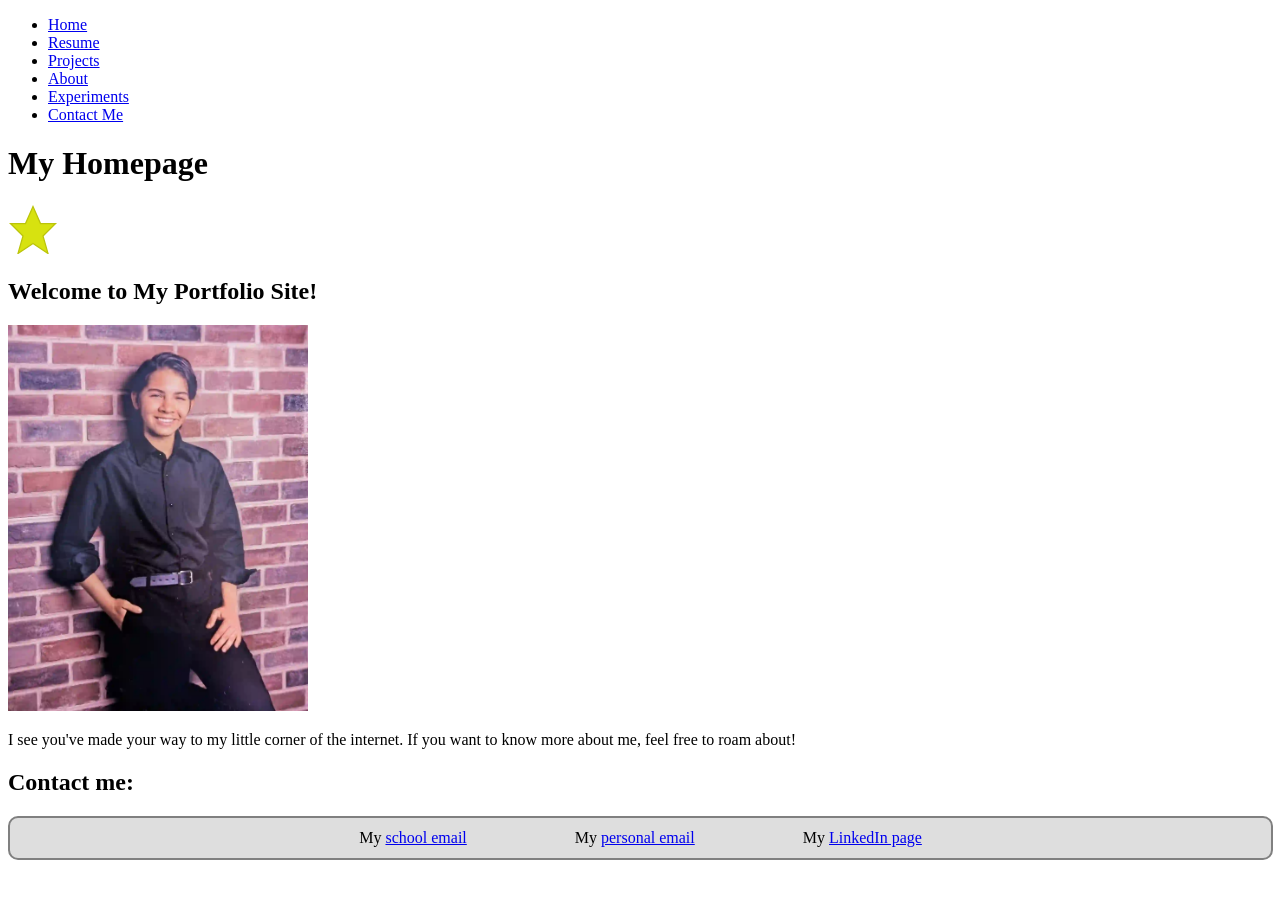
<file: index.html>
<!DOCTYPE html>
<html lang="en">
    <head>
        <!--link css and metadata-->
        <meta charset="utf-8">

        <link rel="stylesheet" href="./styles/index.css">

        <title>Homepage</title>
    </head>

    <body>
        <header>
            <!--Main Navbar-->
            <nav>
                <ul>
                    <li><a href="./index.html">Home</a></li>
                    <li><a href="./resume.html">Resume</a></li>
                    <li><a href="./projects.html">Projects</a></li>
                    <li><a href="./about-me.html">About</a></li>
                    <li><a href="./experiments.html">Experiments</a></li>
                    <li><a href="./index.html#contact">Contact Me</a></li>
                </ul>
            </nav>

            <h1>My Homepage</h1>
            <!--(100,10)=top (70,78) (10,78)=left (60,128) (40,198)=bot left      	 
                (100,158) (160,198)=bot right (140,128) (190,78)=right (130,78)-->
            <svg width="50" height="50" viewBox="0 0 200 200" fill="none" aria-hidden>
                <polygon points="100,10 70,78 10,78 60,128 40,198 100,158 160,198 140,128 190,78 130,78"
                style="fill:rgb(215, 226, 16); stroke:rgb(187, 196, 10);stroke-width:5;" />
            </svg>

            <hello-world></hello-world>
        </header>

        <main>
            <section>
                <h2>Welcome to My Portfolio Site!</h2>

                <picture>
                    <!--set image to higher resolution if possible, fall back to webp-->
                    <source srcset="assets/portrait.webp, assets/portrait.JPG 2x">
                    <img src="assets/portrait.webp" width="300" alt="Professional picture of me">
                </picture>

                <p>
                    I see you've made your way to my little corner of the internet. If you want to know more about me, feel free to roam about!
                </p>
            </section>
        </main>
        <footer>
            <h2 id="contact">Contact me:</h2>

            <contact-info>
                <span>My <a href="mailto:r8diaz@ucsd.edu">school email</a></span>
                <span>My <a href="mailto:ki.diaz.2005@gmail.com">personal email</a></span>
                <span>My <a href="https://www.linkedin.com/in/ki-diaz-7408ba369?trk=people-guest_people_search-card"> LinkedIn page</a></span>
            </contact-info>
        </footer>
        <script src="scripts/main.js"></script>
    </body> 
</html>
</file>
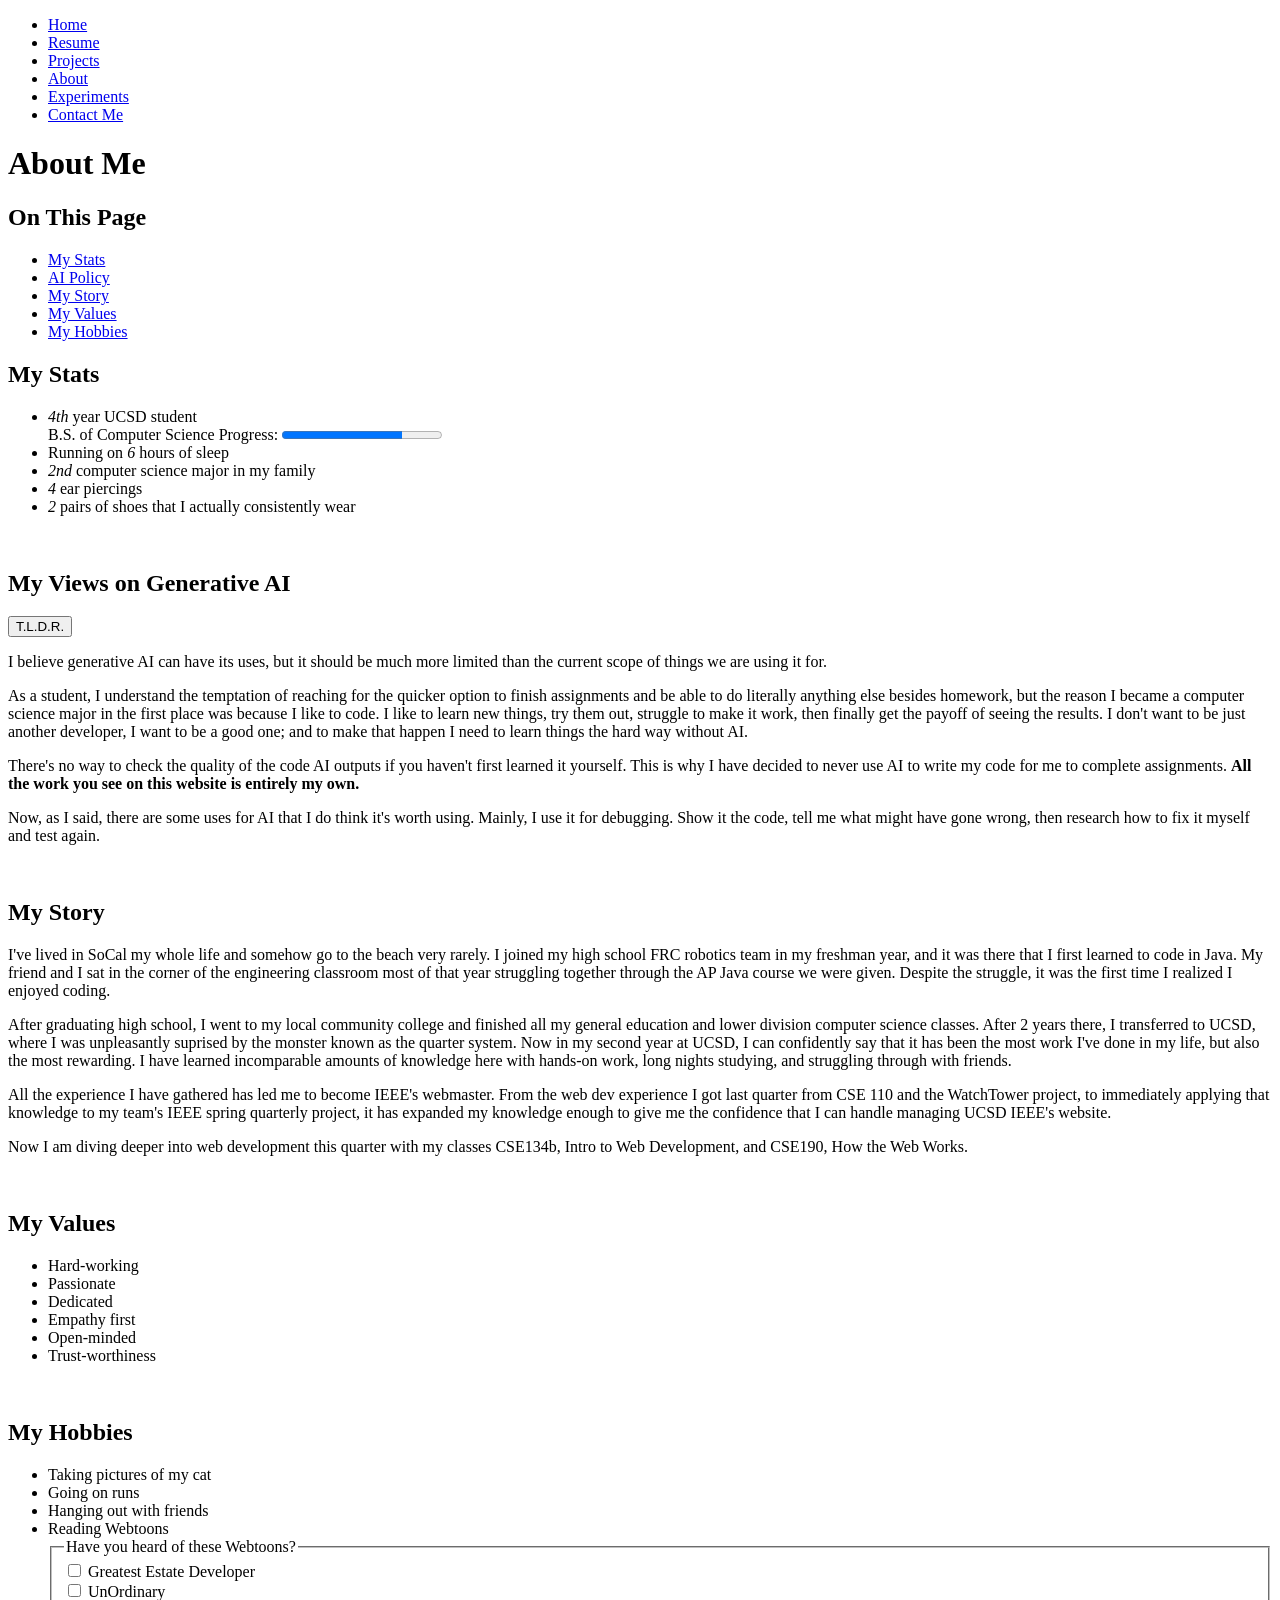
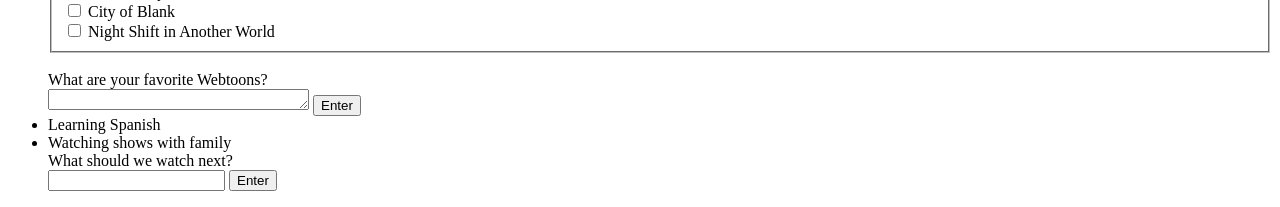
<file: about-me.html>
<!DOCTYPE html>
<html lang="en">
    <head>
        <!--link css and metadata-->
        <meta charset="utf-8">

        <title>About Me</title>
    </head>

    <body>
        <header>
            <!--Main Navbar-->
            <nav>
                <ul>
                    <li><a href="./index.html">Home</a></li>
                    <li><a href="./resume.html">Resume</a></li>
                    <li><a href="./projects.html">Projects</a></li>
                    <li><a href="./about-me.html">About</a></li>
                    <li><a href="./experiments.html">Experiments</a></li>
                    <li><a href="./index.html#contact">Contact Me</a></li>
                </ul>
            </nav>

            <h1>About Me</h1>
        </header>

        <main>
            <aside class="right-sidebar">
                <nav>
                    <h2>On This Page</h2>
                    <ul>
                        <li><a href="#stats">My Stats</a></li>
                        <li><a href="#ai-policy">AI Policy</a></li>
                        <li><a href="#story">My Story</a></li>
                        <li><a href="#values">My Values</a></li>
                        <li><a href="#hobbies">My Hobbies</a></li>
                    </ul>
                </nav>
            </aside>

            <section id="stats">
                <h2>My Stats</h2>

                <ul>
                    <li>
                        <i>4th</i> year UCSD student
                        <br>
                        <label for="bs-progress">B.S. of Computer Science Progress: </label>
                        <progress id="bs-progress" max="100" value="75">75%</progress>
                    </li>
                    <li>Running on <i>6</i> hours of sleep</li>
                    <li><i>2nd</i> computer science major in my family</li>
                    <li><i>4</i> ear piercings</li>
                    <li><i>2</i> pairs of shoes that I actually consistently wear</li>
                </ul>
            </section>

            <br>

            <section id="ai-policy">
                <h2>My Views on Generative AI</h2>

                <!--Open dialog button-->
                <button popovertarget="tldr-dialog">T.L.D.R.</button>

                <dialog id="tldr-dialog" popover>
                    <p>Don't use AI to write code before you know how to write it yourself!</p>
                    <button popovertarget="tldr-dialog" popovertargetaction="hide">Close</button>
                </dialog>

                <p>
                    I believe generative AI can have its uses, but it should be much more limited than the current scope of things we are using it for.
                </p> 
                <p>
                    As a student, I understand the temptation of reaching for the quicker option to finish assignments and be able to do 
                    literally anything else besides homework, but the reason I became a computer science major in the first place was because
                    I like to code. I like to learn new things, try them out, struggle to make it work, then finally get the payoff of seeing the results.
                    I don't want to be just another developer, I want to be a good one; and to make that happen I need to learn things the hard way without AI.
                </p>
                <p>
                    There's no way to check the quality of the code AI outputs if you haven't first learned it yourself. 
                    This is why I have decided to never use AI to write my code for me to complete assignments. 
                    <strong>All the work you see on this website is entirely my own.</strong>
                </p> 
                <p>
                    Now, as I said, there are some uses for AI that I do think it's worth using. Mainly, I use it for debugging. Show it the code, tell me
                    what might have gone wrong, then research how to fix it myself and test again. 
                </p>
            </section>

            <br>

            <section id="story">
                <h2>My Story</h2>

                <p>
                    I've lived in SoCal my whole life and somehow go to the beach very rarely. 
                    I joined my high school FRC robotics team in my freshman year, and it was there that I first learned to code in Java.
                    My friend and I sat in the corner of the engineering classroom most of that year struggling together through the AP Java course we were given.
                    Despite the struggle, it was the first time I realized I enjoyed coding.
                </p>
                <p>
                    After graduating high school, I went to my local community college and finished all my general education and lower division computer science classes.
                    After 2 years there, I transferred to UCSD, where I was unpleasantly suprised by the monster known as the quarter system.
                    Now in my second year at UCSD, I can confidently say that it has been the most work I've done in my life, but also the most rewarding.
                    I have learned incomparable amounts of knowledge here with hands-on work, long nights studying, and struggling through with friends.
                </p>
                <p>
                    All the experience I have gathered has led me to become IEEE's webmaster. From the web dev experience I got last quarter from CSE 110
                    and the WatchTower project, to immediately applying that knowledge to my team's IEEE spring quarterly project, 
                    it has expanded my knowledge enough to give me the confidence that I can handle managing UCSD IEEE's website.
                </p>
                <p>
                    Now I am diving deeper into web development this quarter with my classes CSE134b, Intro to Web Development, and CSE190, How the Web Works.
                </p>
            </section>

            <br>

            <section id="values">
                <h2>My Values</h2>
                
                <ul>
                    <li>Hard-working</li>
                    <li>Passionate</li>
                    <li>Dedicated</li>
                    <li>Empathy first</li>
                    <li>Open-minded</li>
                    <li>Trust-worthiness</li>
                </ul>
            </section>

            <br>

            <section id="hobbies">
                <h2>My Hobbies</h2>
                
                <ul>
                    <li>Taking pictures of my cat</li>
                    <li>Going on runs</li>
                    <li>Hanging out with friends</li>
                    <li>
                        Reading Webtoons

                        <fieldset>
                            <legend>Have you heard of these Webtoons?</legend>

                            <input type="checkbox" id="ged" name="webtoon" value="g">
                            <label for="ged">Greatest Estate Developer</label>
                            <br>

                            <input type="checkbox" id="uo" name="webtoon" value="u">
                            <label for="uo">UnOrdinary</label>
                            <br>

                            <input type="checkbox" id="cob" name="webtoon" value="c">
                            <label for="cob">City of Blank</label>
                            <br>

                            <input type="checkbox" id="nsaw" name="webtoon" value="n">
                            <label for="nsaw">Night Shift in Another World</label>
                            <br>
                        </fieldset>

                        <br>

                        <form class="webtoon-form" method="get">
                            <label for="your-favs">What are your favorite Webtoons?</label>
                            <br>
                            <textarea id="your-favs" name="your-favs" rows="1" cols="30"></textarea>
                            <input type="submit" value="Enter">
                        </form>
                    </li>
                    <li>Learning Spanish</li>                    
                    <li>
                        Watching shows with family

                        <form class="show-form" method="get">
                            <label for="show">What should we watch next?</label>
                            <br>
                            <input type="text" name="show-rec" id="show" required>
                            <input type="submit" value="Enter">
                        </form>
                    </li>                    
                </ul>
            </section>
        </main>
    </body>
</html>
</file>
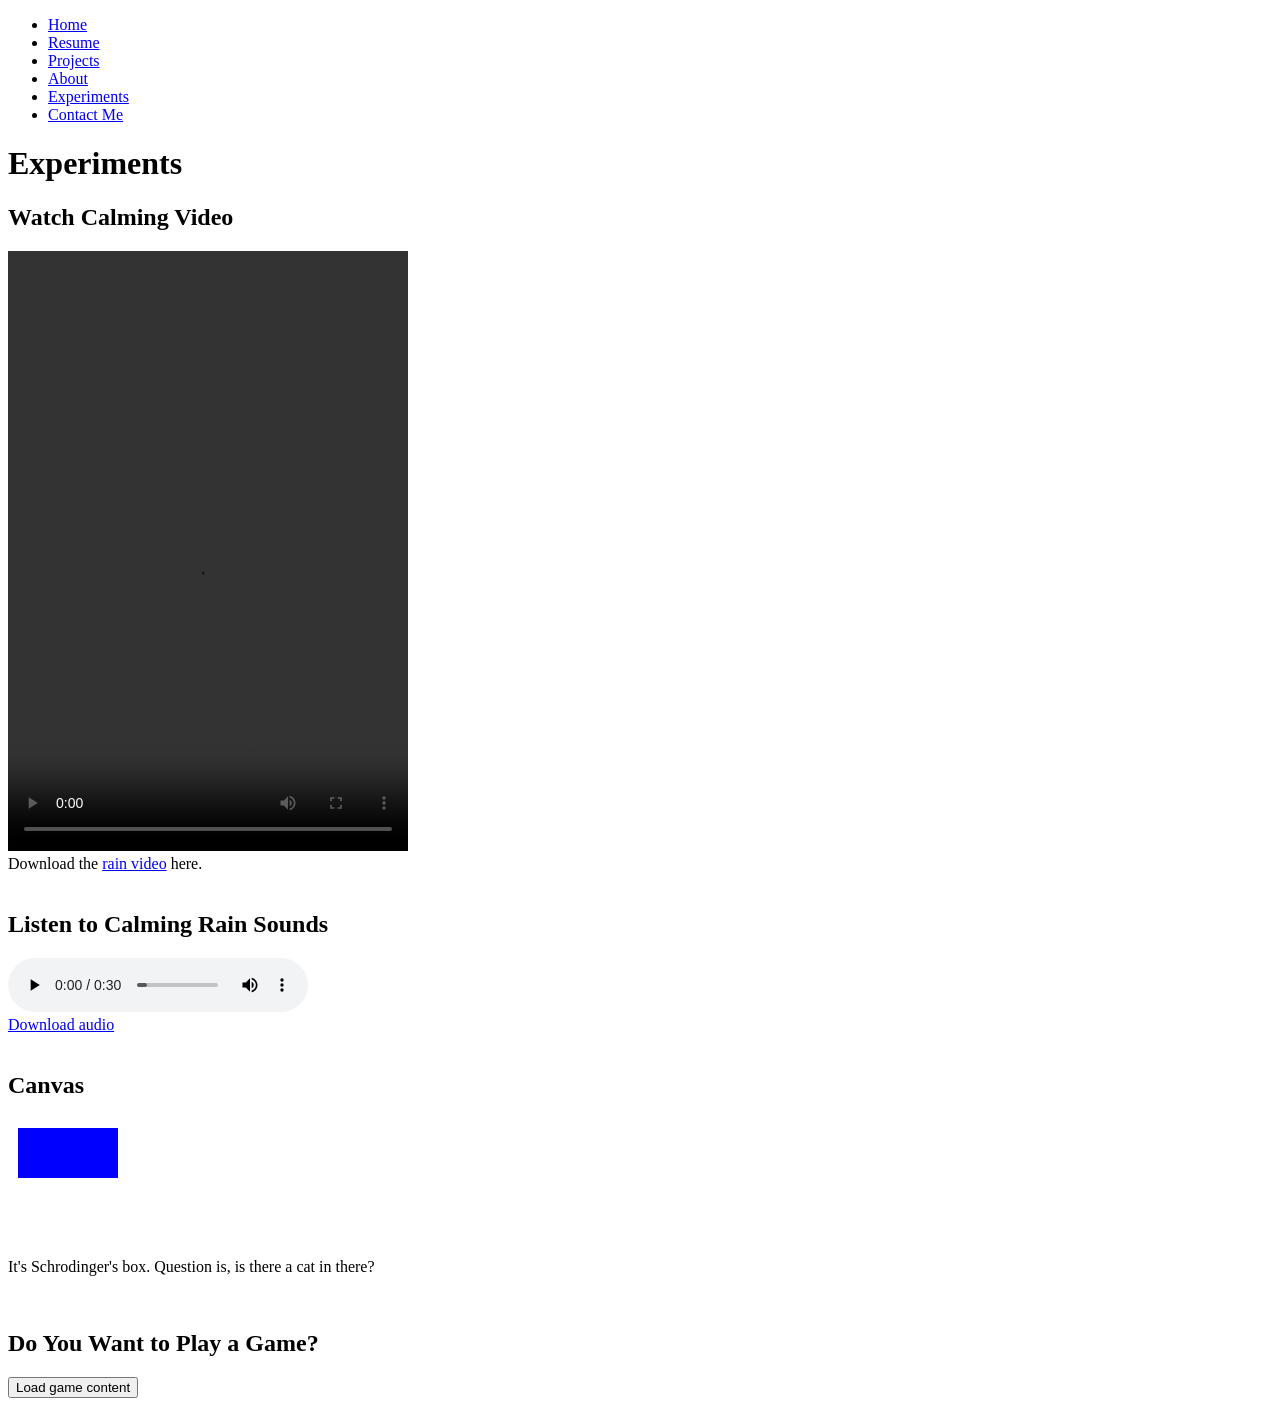
<file: experiments.html>
<!DOCTYPE html>
<html lang="en">
    <head>
        <!--link css and metadata-->
        <meta charset="utf-8">

        <title>Experiments</title>
    </head>

    <body>
        <header>
            <!--Main Navbar-->
            <nav>
                <ul>
                    <li><a href="./index.html">Home</a></li>
                    <li><a href="./resume.html">Resume</a></li>
                    <li><a href="./projects.html">Projects</a></li>
                    <li><a href="./about-me.html">About</a></li>
                    <li><a href="./experiments.html">Experiments</a></li>
                    <li><a href="./index.html#contact">Contact Me</a></li>
                </ul>
            </nav>

            <h1>Experiments</h1>
        </header>

        <main>
            <!--INCLUDE: template* | audio | video | canvas* | source-->

            <!--    VIDEO   -->
            <section aria-label="video example">
                <h2>Watch Calming Video</h2>

                <video controls width="400" height="600">
                    <source src="/assets/calming-rain.mp4" type="video/mp4">
                </video> 
                <br>
                Download the <a href="/assets/calming-rain.mp4">rain video</a> here.
            </section>

            <br>

            <!--    AUDIO   -->
            <section aria-label="audio example">
                <h2>Listen to Calming Rain Sounds</h2>

                <audio controls loading="lazy" loop src="/assets/jungle-rain-sounds.wav"></audio>
                <br>
                <a href="/assets/jungle-rain-sounds.wav"> Download audio </a>
            </section>

            <br>

            <!--    CANVAS  -->
            <section aria-label="canvas example">
                <h2>Canvas</h2>

                <canvas width="120" height="120">
                    Just a blue box.
                </canvas>

                <p>
                    It's Schrodinger's box. Question is, is there a cat in there?
                </p>

                <script>
                    const canvas = document.querySelector("canvas");
                    const ctx = canvas.getContext("2d");
                    ctx.fillStyle = "blue";
                    // Add a rectangle at (10, 10) with size 100x100 pixels
                    ctx.fillRect(10, 10, 100, 50);
                </script>
                <noscript>Aww no box</noscript>
            </section>

            <br>

            <!--    TEMPLATE    -->
            <section aria-label="game template example">
                <h2>Do You Want to Play a Game?</h2>

                <button onclick="showContent()">Load game content</button>

                <template>
                    <p>There might be a game here eventually...</p>                        
                </template>
            </section>
        </main>
    </body>
</html>
</file>
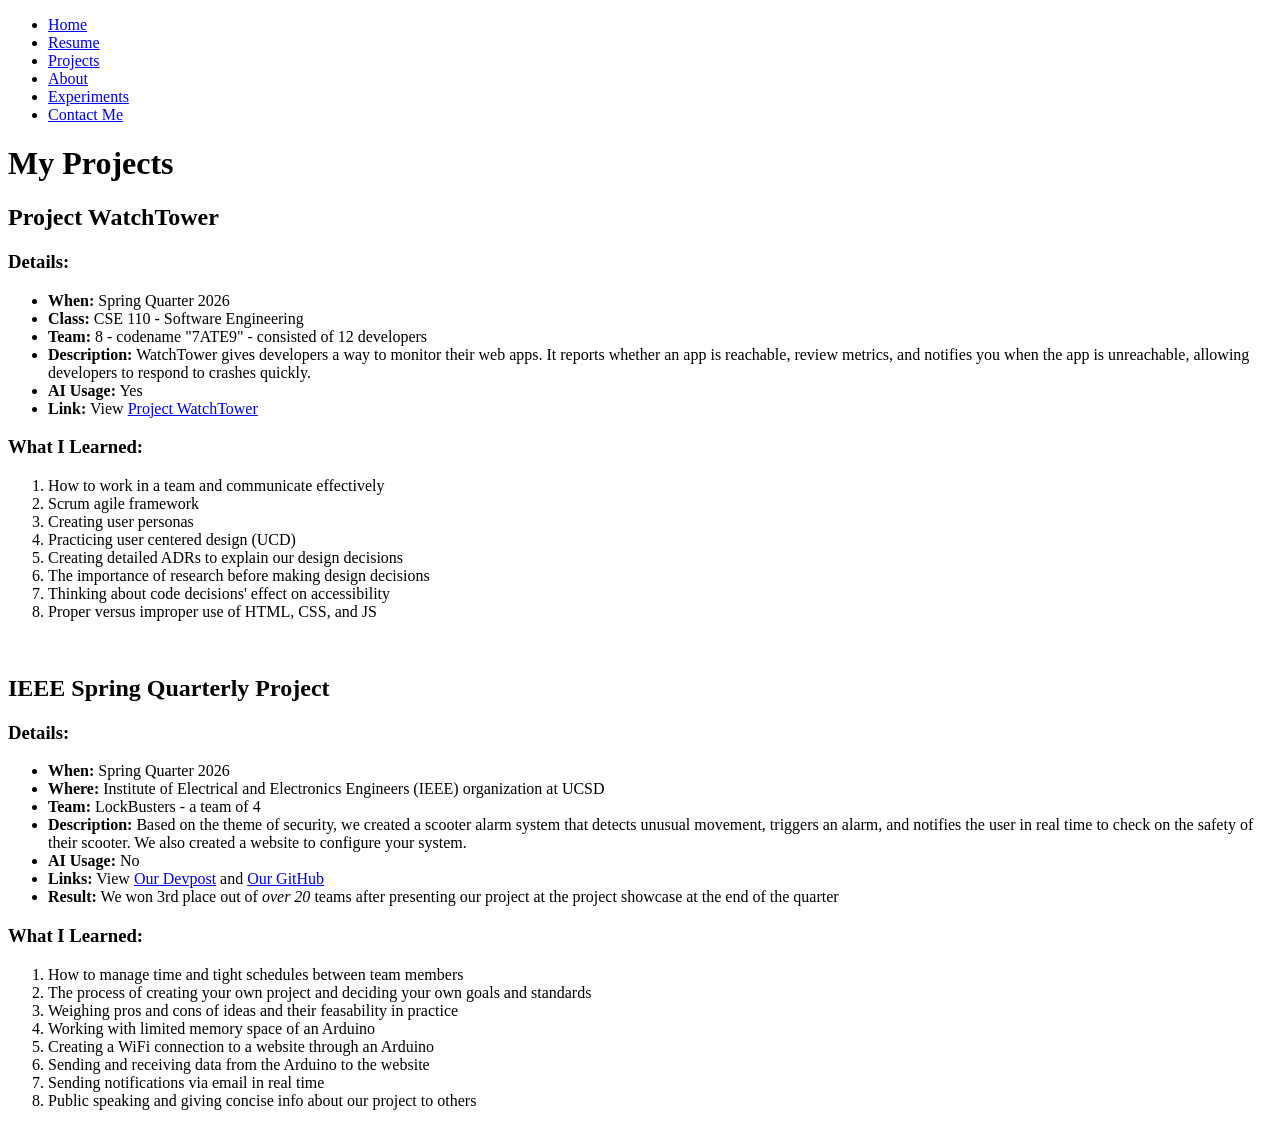
<file: projects.html>
<!DOCTYPE html>
<html lang="en">
    <head>
        <!--link css and metadata-->
        <meta charset="utf-8">

        <title>My Projects</title>
    </head>

    <body>
        <header>
            <!--Main Navbar-->
            <nav>
                <ul>
                    <li><a href="./index.html">Home</a></li>
                    <li><a href="./resume.html">Resume</a></li>
                    <li><a href="./projects.html">Projects</a></li>
                    <li><a href="./about-me.html">About</a></li>
                    <li><a href="./experiments.html">Experiments</a></li>
                    <li><a href="./index.html#contact">Contact Me</a></li>
                </ul>
            </nav>

            <h1>My Projects</h1>
        </header>

        <main>
            <article>
                <h2>Project WatchTower</h2>
                
                <h3>Details:</h3>
                <ul>
                    <li><b>When:</b> Spring Quarter 2026</li>
                    <li><b>Class:</b> CSE 110 - Software Engineering</li>
                    <li><b>Team:</b> 8 - codename "7ATE9" - consisted of 12 developers</li>
                    <li><b>Description:</b> WatchTower gives developers a way to monitor their web apps. It reports whether an app is reachable, review metrics, and notifies you when the app is unreachable, allowing developers to respond to crashes quickly.</li>
                    <li><b>AI Usage:</b> Yes</li>
                    <li><b>Link:</b> View <a href="https://watchtower.team7ate92.workers.dev/">Project WatchTower</a></li>
                </ul>

                <h3>What I Learned:</h3>
                <ol>
                    <li>How to work in a team and communicate effectively</li>
                    <li>Scrum agile framework</li>
                    <li>Creating user personas</li>
                    <li>Practicing user centered design (UCD)</li>
                    <li>Creating detailed ADRs to explain our design decisions</li>
                    <li>The importance of research before making design decisions</li>
                    <li>Thinking about code decisions' effect on accessibility</li>
                    <li>Proper versus improper use of HTML, CSS, and JS</li>
                </ol>
            </article>

            <br>

            <article>
                <h2>IEEE Spring Quarterly Project</h2>
                
                <h3>Details:</h3>
                <ul>
                    <li><b>When:</b> Spring Quarter 2026</li>
                    <li><b>Where:</b> Institute of Electrical and Electronics Engineers (IEEE) organization at UCSD</li>
                    <li><b>Team:</b> LockBusters - a team of 4</li>
                    <li><b>Description:</b> Based on the theme of security, we created a scooter alarm system that detects unusual movement, triggers an alarm, and notifies the user in real time to check on the safety of their scooter. We also created a website to configure your system.</li>
                    <li><b>AI Usage:</b> No</li>
                    <li><b>Links:</b> View <a href="https://devpost.com/software/scooter-lock-system#">Our Devpost</a> and <a href="https://github.com/KiCode-UCSD/LockBusters_SpringQP_Project">Our GitHub</a></li>
                    <li><b>Result:</b> We won 3rd place out of <em>over 20</em> teams after presenting our project at the project showcase at the end of the quarter</li>
                </ul>

                <h3>What I Learned:</h3>
                <ol>
                    <li>How to manage time and tight schedules between team members</li>
                    <li>The process of creating your own project and deciding your own goals and standards</li>
                    <li>Weighing pros and cons of ideas and their feasability in practice</li>
                    <li>Working with limited memory space of an Arduino</li>
                    <li>Creating a WiFi connection to a website through an Arduino</li>
                    <li>Sending and receiving data from the Arduino to the website</li>
                    <li>Sending notifications via email in real time</li>
                    <li>Public speaking and giving concise info about our project to others</li>
                </ol>
            </article>
        </main>
    </body>
</html>
</file>
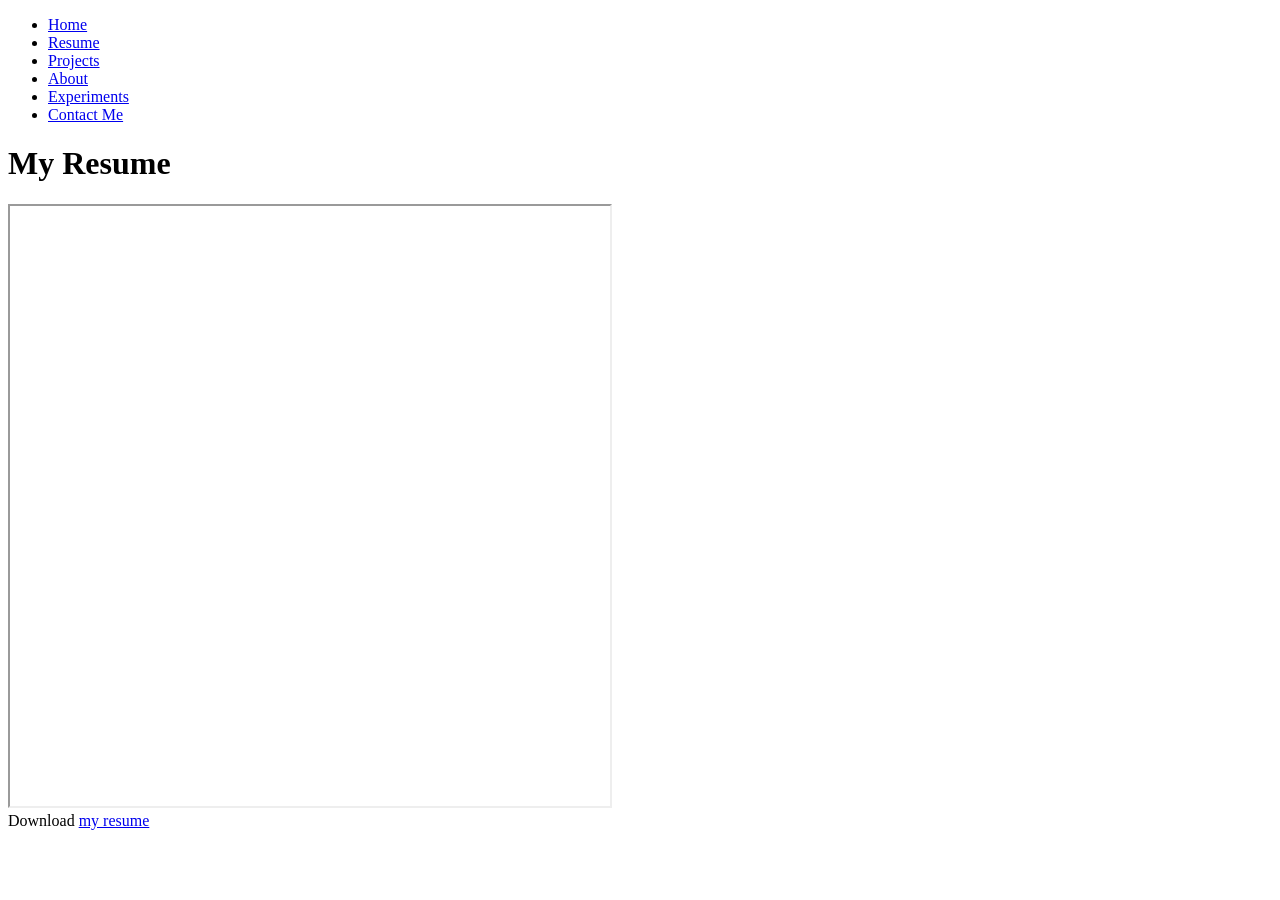
<file: resume.html>
<!DOCTYPE html>
<html lang="en">
    <head>
        <!--link css and metadata-->
        <meta charset="utf-8">

        <title>My Resume</title>
    </head>

    <body>
        <header>
            <!--Main Navbar-->
            <nav>
                <ul>
                    <li><a href="./index.html">Home</a></li>
                    <li><a href="./resume.html">Resume</a></li>
                    <li><a href="./projects.html">Projects</a></li>
                    <li><a href="./about-me.html">About</a></li>
                    <li><a href="./experiments.html">Experiments</a></li>
                    <li><a href="./index.html#contact">Contact Me</a></li>
                </ul>
            </nav>

            <h1>My Resume</h1>
        </header>

        <main>
            <iframe
                src="/assets/My-Resume.pdf"
                width="600"
                height="600"
                loading="lazy">
            </iframe>
        </main>

        <footer>
            <span>
                Download <a href="./assets/My-Resume.pdf">my resume</a>
            </span>
        </footer>
    </body>
</html>
</file>
<file: styles/index.css>
contact-info { 
    width: 98%;
    padding: .7em;
    border: 2px solid;
    border-radius: 10px;
    border-color: gray;
    background-color: rgb(222, 222, 222);

    /* align span elements  within contact-info*/
    display:inline-block;
    text-align: justify;
    text-align-last: center;
}

contact-info > span {
    margin-left: 3em;
    margin-right: 3em;
    padding: 0.25em; 

    text-align: center;
}
</file>
